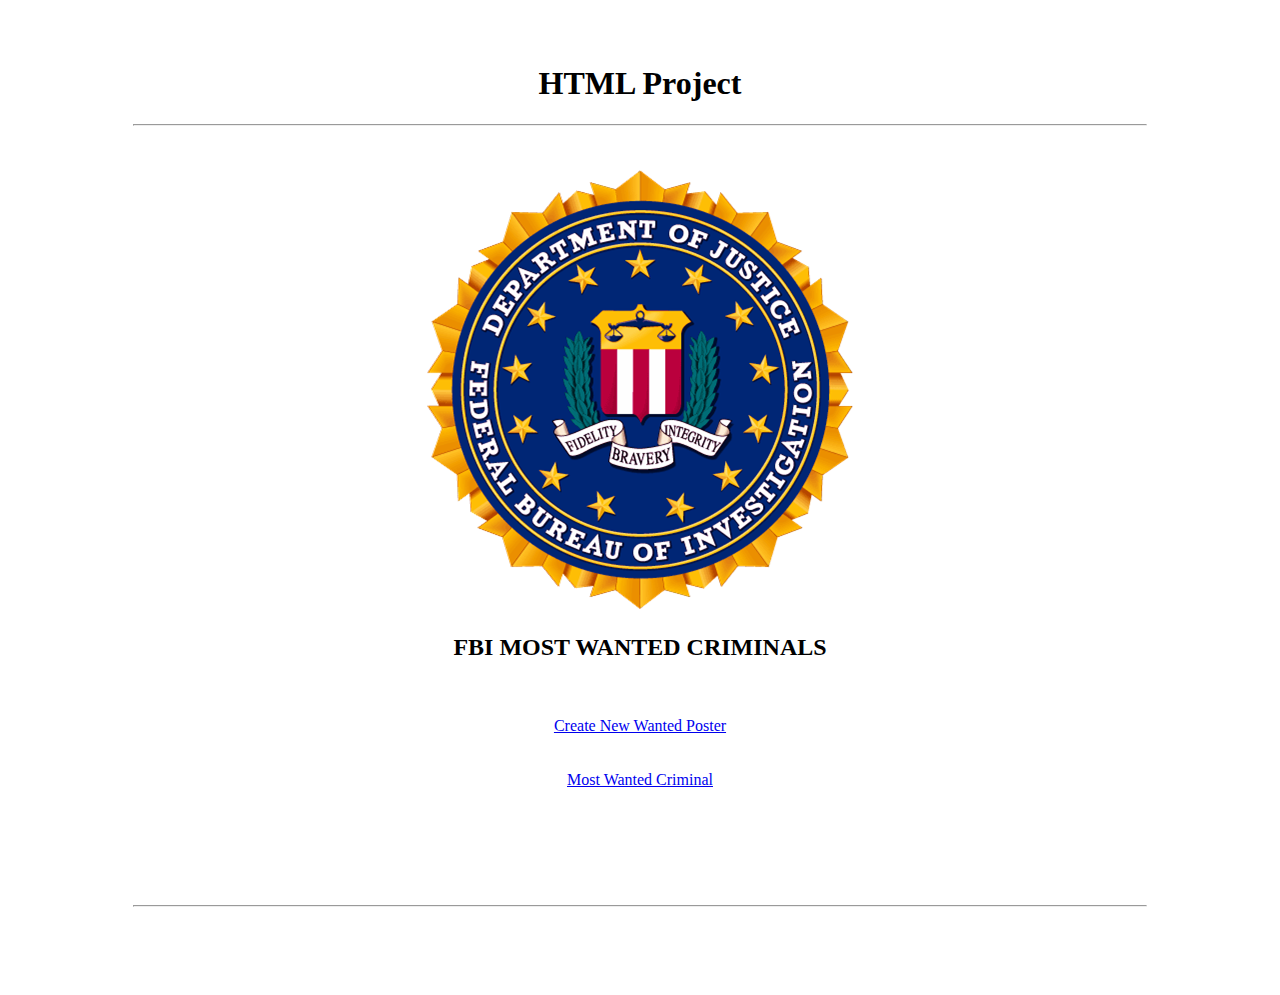
<file: index.html>
<!DOCTYPE html>
<html>

<head>
    <title> Weekly project </title>
</head>

<body> <br>
    <br>
    <h1 align="center"> HTML Project </h1>
    <hr width="80%">
    <br>
    <br>
    <div align="center">
        <img src="./images/fbi.png" margin="0">
    </div>
    <h2 align="center"> FBI MOST WANTED CRIMINALS </h2>
    <br>
    <br>
    <div align="center">
        <a href="./admin/create_new.html"> Create New Wanted Poster </a>
    </div>
    <br>
    <br>
    <div align="center">
        <a href="posters/bart.html"> Most Wanted Criminal </a>
    </div>

    <br>
    <br>
    <br>
    <br>
    <br>
    <br>
    <hr width="80%">
    <br>
    <br>
    <br>
    <br>
</body>

</html>
</file>
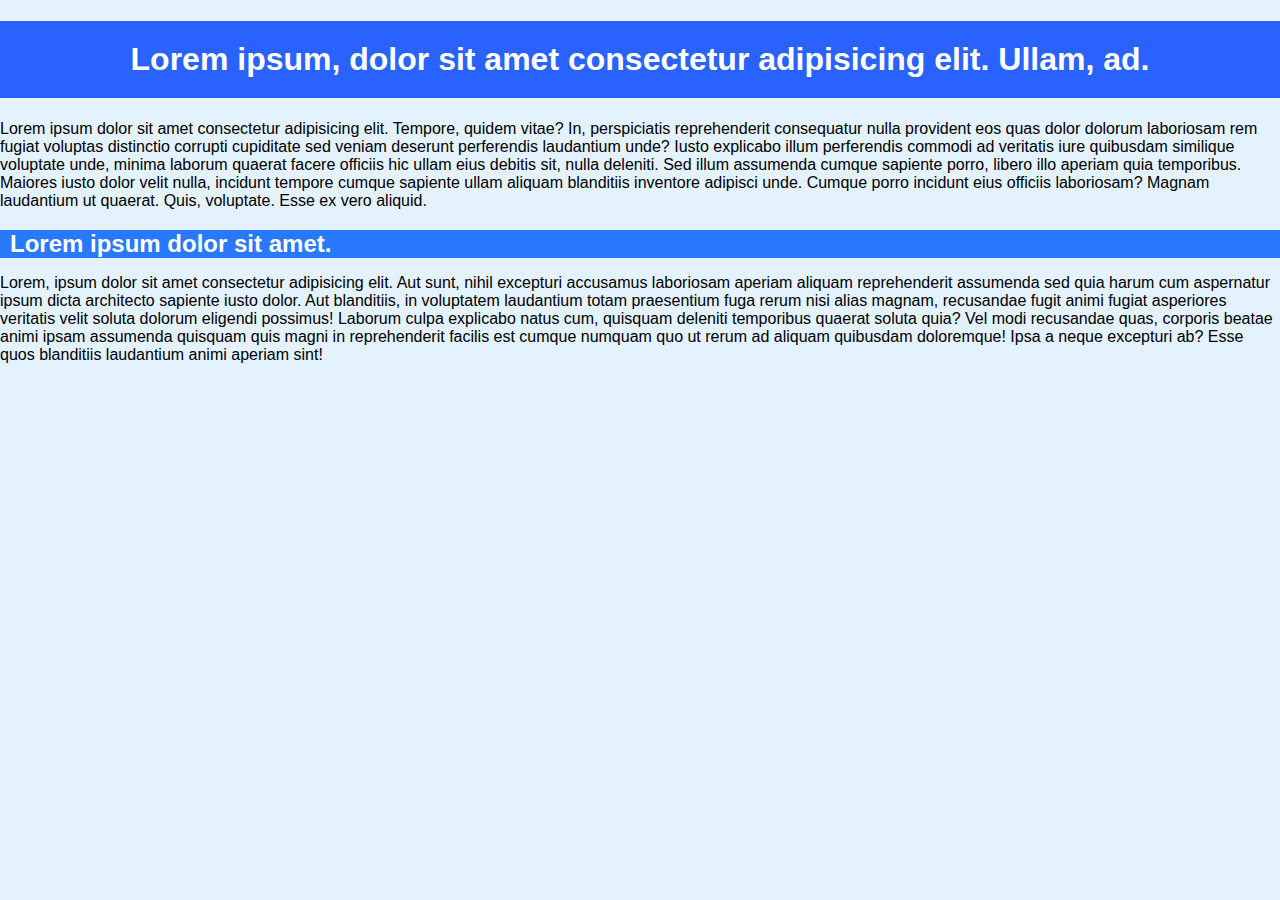
<file: 15.10/css1.html>
<!DOCTYPE html>
<html>

<head>
    <title>CSS</title>
    <link rel="stylesheet" href="prvi.css" type="text/css">
</head>

<body>
    <h1>Lorem ipsum, dolor sit amet consectetur adipisicing elit. Ullam, ad.</h1>
    <p id="paragraf1">Lorem ipsum dolor sit amet consectetur adipisicing elit. Tempore, quidem vitae? In, perspiciatis
        reprehenderit
        consequatur nulla provident eos quas dolor dolorum laboriosam rem fugiat voluptas distinctio corrupti cupiditate
        sed veniam deserunt perferendis laudantium unde? Iusto explicabo illum perferendis commodi ad veritatis iure
        quibusdam similique voluptate unde, minima laborum quaerat facere officiis hic ullam eius debitis sit, nulla
        deleniti. Sed illum assumenda cumque sapiente porro, libero illo aperiam quia temporibus. Maiores iusto dolor
        velit nulla, incidunt tempore cumque sapiente ullam aliquam blanditiis inventore adipisci unde. Cumque porro
        incidunt eius officiis laboriosam? Magnam laudantium ut quaerat. Quis, voluptate. Esse ex vero aliquid.</p>
    <h2 class="klasa">Lorem ipsum dolor sit amet.</h2>
    <p class="klasa">Lorem, ipsum dolor sit amet consectetur adipisicing elit. Aut sunt, nihil excepturi accusamus
        laboriosam aperiam
        aliquam reprehenderit assumenda sed quia harum cum aspernatur ipsum dicta architecto sapiente iusto dolor. Aut
        blanditiis, in voluptatem laudantium totam praesentium fuga rerum nisi alias magnam, recusandae fugit animi
        fugiat asperiores veritatis velit soluta dolorum eligendi possimus! Laborum culpa explicabo natus cum, quisquam
        deleniti temporibus quaerat soluta quia? Vel modi recusandae quas, corporis beatae animi ipsam assumenda
        quisquam quis magni in reprehenderit facilis est cumque numquam quo ut rerum ad aliquam quibusdam doloremque!

        Ipsa a neque excepturi ab? Esse quos blanditiis laudantium animi aperiam sint!</p>

</body>


</html>
</file>
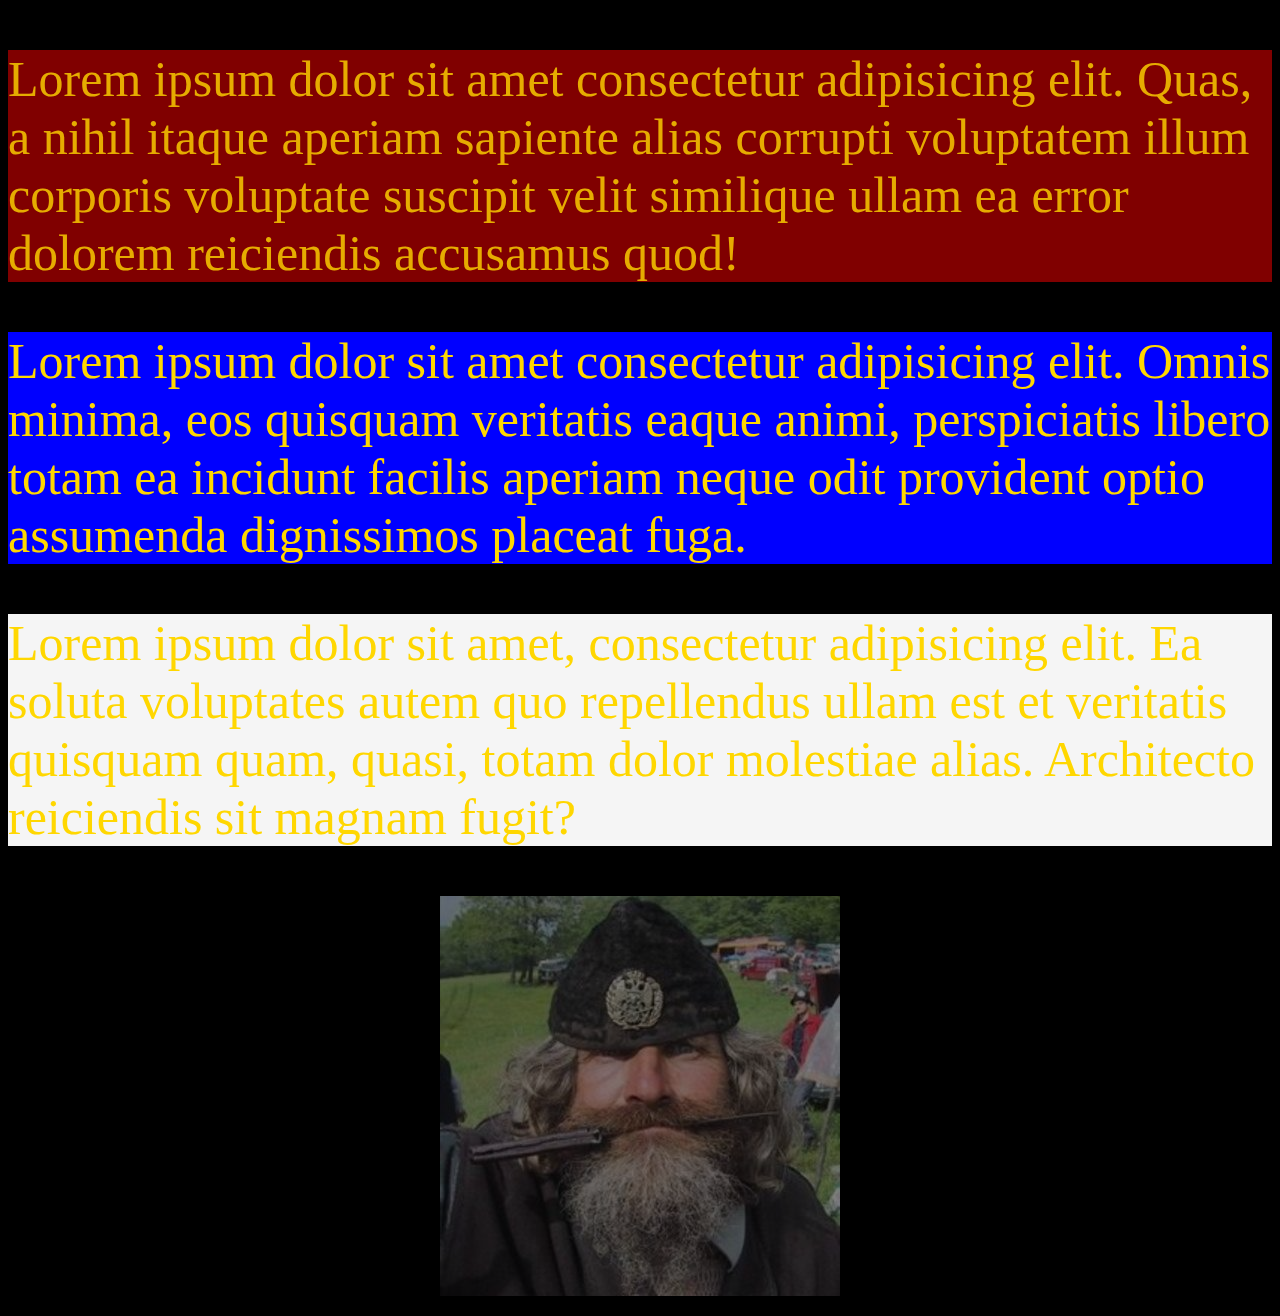
<file: 15.10/paragraf.html>
<!DOCTYPE html>
<html>

<head>
    <title> debelo prase</title>
    <link rel="stylesheet" href="neki.css" type="text/css">
</head>

<body id="telo" style="background-image: <</body>">
    <p id="prvi" class="paragraf"> Lorem ipsum dolor sit amet consectetur adipisicing elit. Quas, a nihil itaque
        aperiam sapiente alias corrupti
        voluptatem illum corporis voluptate suscipit velit similique ullam ea error dolorem reiciendis accusamus quod!

    </p>
    <p id="drugi" class="paragraf">Lorem ipsum dolor sit amet consectetur adipisicing elit. Omnis minima, eos quisquam
        veritatis eaque animi,
        perspiciatis libero totam ea incidunt facilis aperiam neque odit provident optio assumenda dignissimos placeat
        fuga.

    </p>
    <p id="treci" class="paragraf">Lorem ipsum dolor sit amet, consectetur adipisicing elit. Ea soluta voluptates autem
        quo repellendus ullam est et
        veritatis quisquam quam, quasi, totam dolor molestiae alias. Architecto reiciendis sit magnam fugit?</p>

    <p id="cetnik" align="center"><img src="images/cetnik.jpeg"></p>
</body>

</html>
</file>
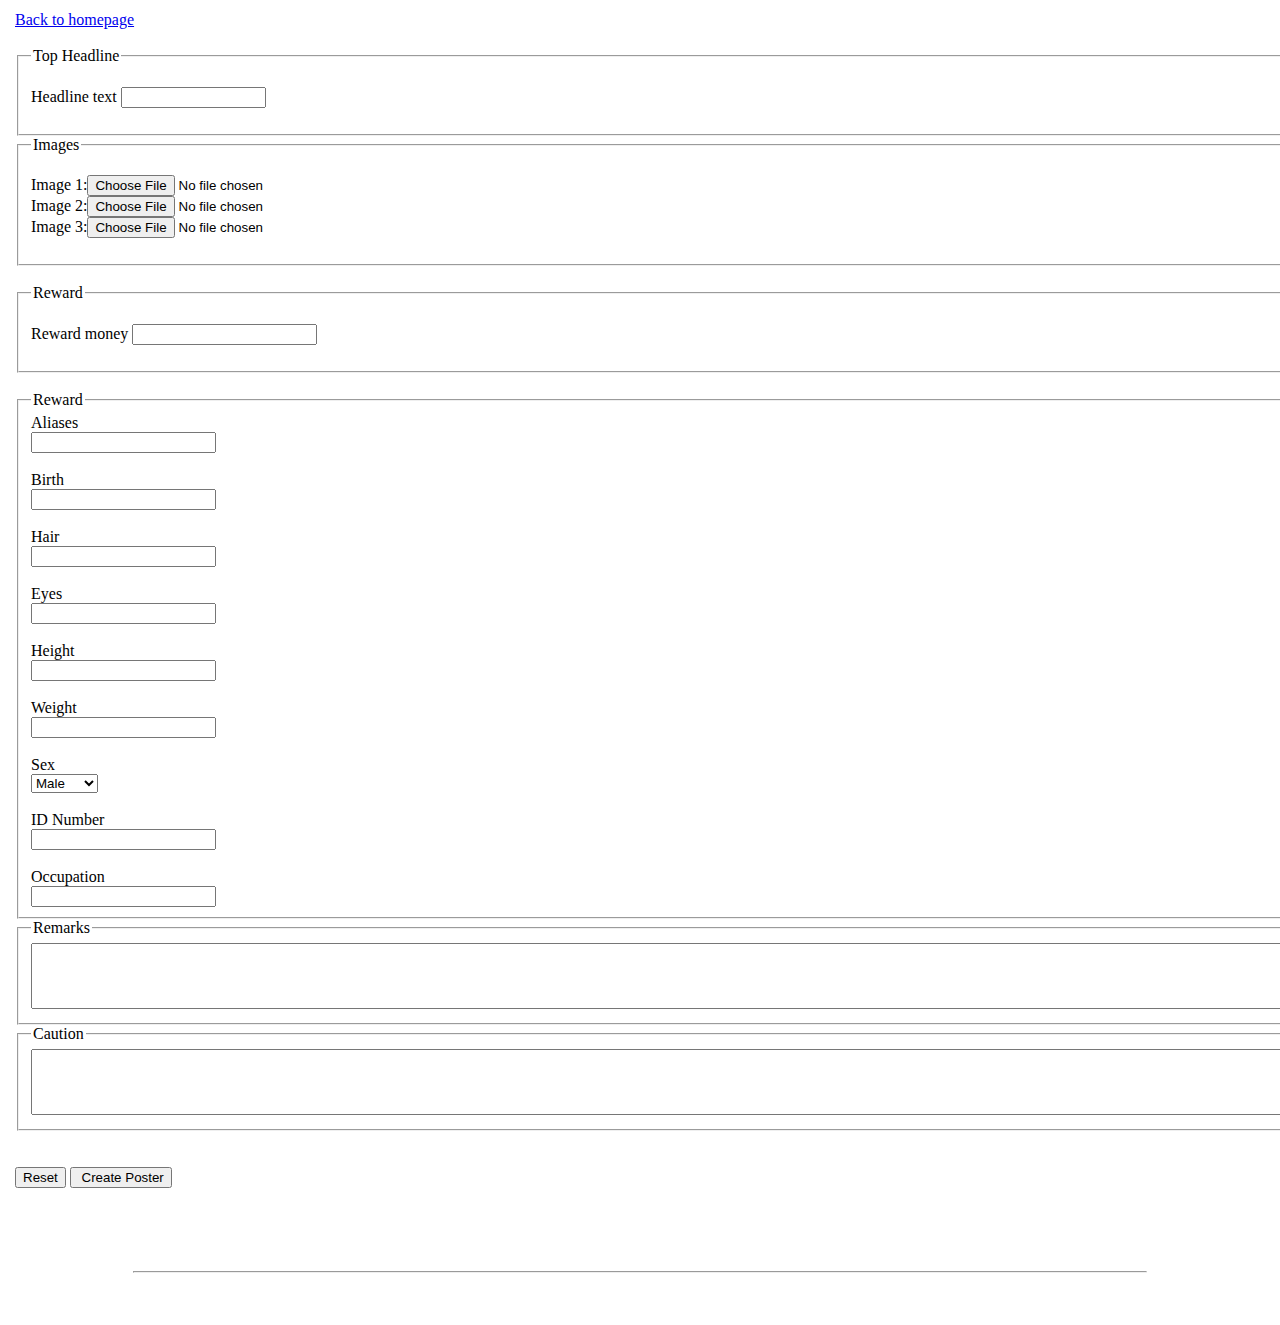
<file: admin/create_new.html>
<!DOCTYPE html>
<html>

<head>
    <title> create new html </title>
</head>

<body>

    <table width="100%">
        <tr>
            <td></td>

            <td width="80%">
                <a href="../index.html"> Back to homepage </a>
                <br>
                <br>
                <form action="" method="GET">
                    <fieldset>
                        <legend> Top Headline </legend>
                        <label>
                            <p> Headline text
                                <input type="text" name="headlinetext" size="15" max="30">
                            </p>
                        </label>
                    </fieldset>
                    <fieldset>
                        <legend> Images </legend>
                        <p>
                            Image 1:<input type="file" name="Image1"><br>
                            Image 2:<input type="file" name="Image2"><br>
                            Image 3:<input type="file" name="Image3"><br>
                        </p>

                    </fieldset>
                    <br>
                    <fieldset>
                        <legend> Reward </legend>
                        <p>Reward money
                            <input type="text" name="reward">
                        </p>
                    </fieldset>
                    <br>
                    <fieldset>
                        <legend> Reward </legend>

                        <label>Aliases</label><br>
                        <input type="text" name="aliases"><br>
                        <br>


                        <label> Birth </label><br>
                        <input type="text" name="birth"><br>
                        <br>


                        <label>Hair </label><br>
                        <input type="text" name="hair"><br>
                        <br>

                        <label>Eyes</label><br>
                        <input type="text" name="hair"><br>
                        <br>

                        <label>Height</label><br>
                        <input type="text" name="hair"><br>
                        <br>

                        <label>Weight</label><br>
                        <input type="text" name="hair"><br>
                        <br>
                        <label>Sex</label><br>

                        <select name="sex">
                            <option value="male">Male</option>
                            <option value="female">Female</option>
                            <option value="other">Other</option>
                        </select>
                        <br>

                        <br>
                        <label>ID Number</label><br>
                        <input type="text" name="IDnumber"><br>
                        <br>
                        <label>Occupation </label><br>
                        <input type="text" name="hair"><br>



                    </fieldset>

                    <fieldset>
                        <legend> Remarks </legend>
                        <label>
                            <textarea placeholder="Remarks text" rows="4" cols="220"> </textarea>
                        </label>
                    </fieldset>
                    <fieldset>
                        <legend>
                            Caution</legend>
                        <label>
                            <textarea placeholder="Caution text" rows="4" cols="220"> </textarea>
                        </label>
                    </fieldset>
                    <br>
                    <br>
                    <input type="reset" value="Reset">
                    <input type="submit" value=" Create Poster">
                </form>
            </td>
            <td></td>
        </tr>
    </table>
    <br>
    <br>
    <br>
    <br>
    <hr width="80%">
    <br>
    <br>

</body>

</html>
</file>
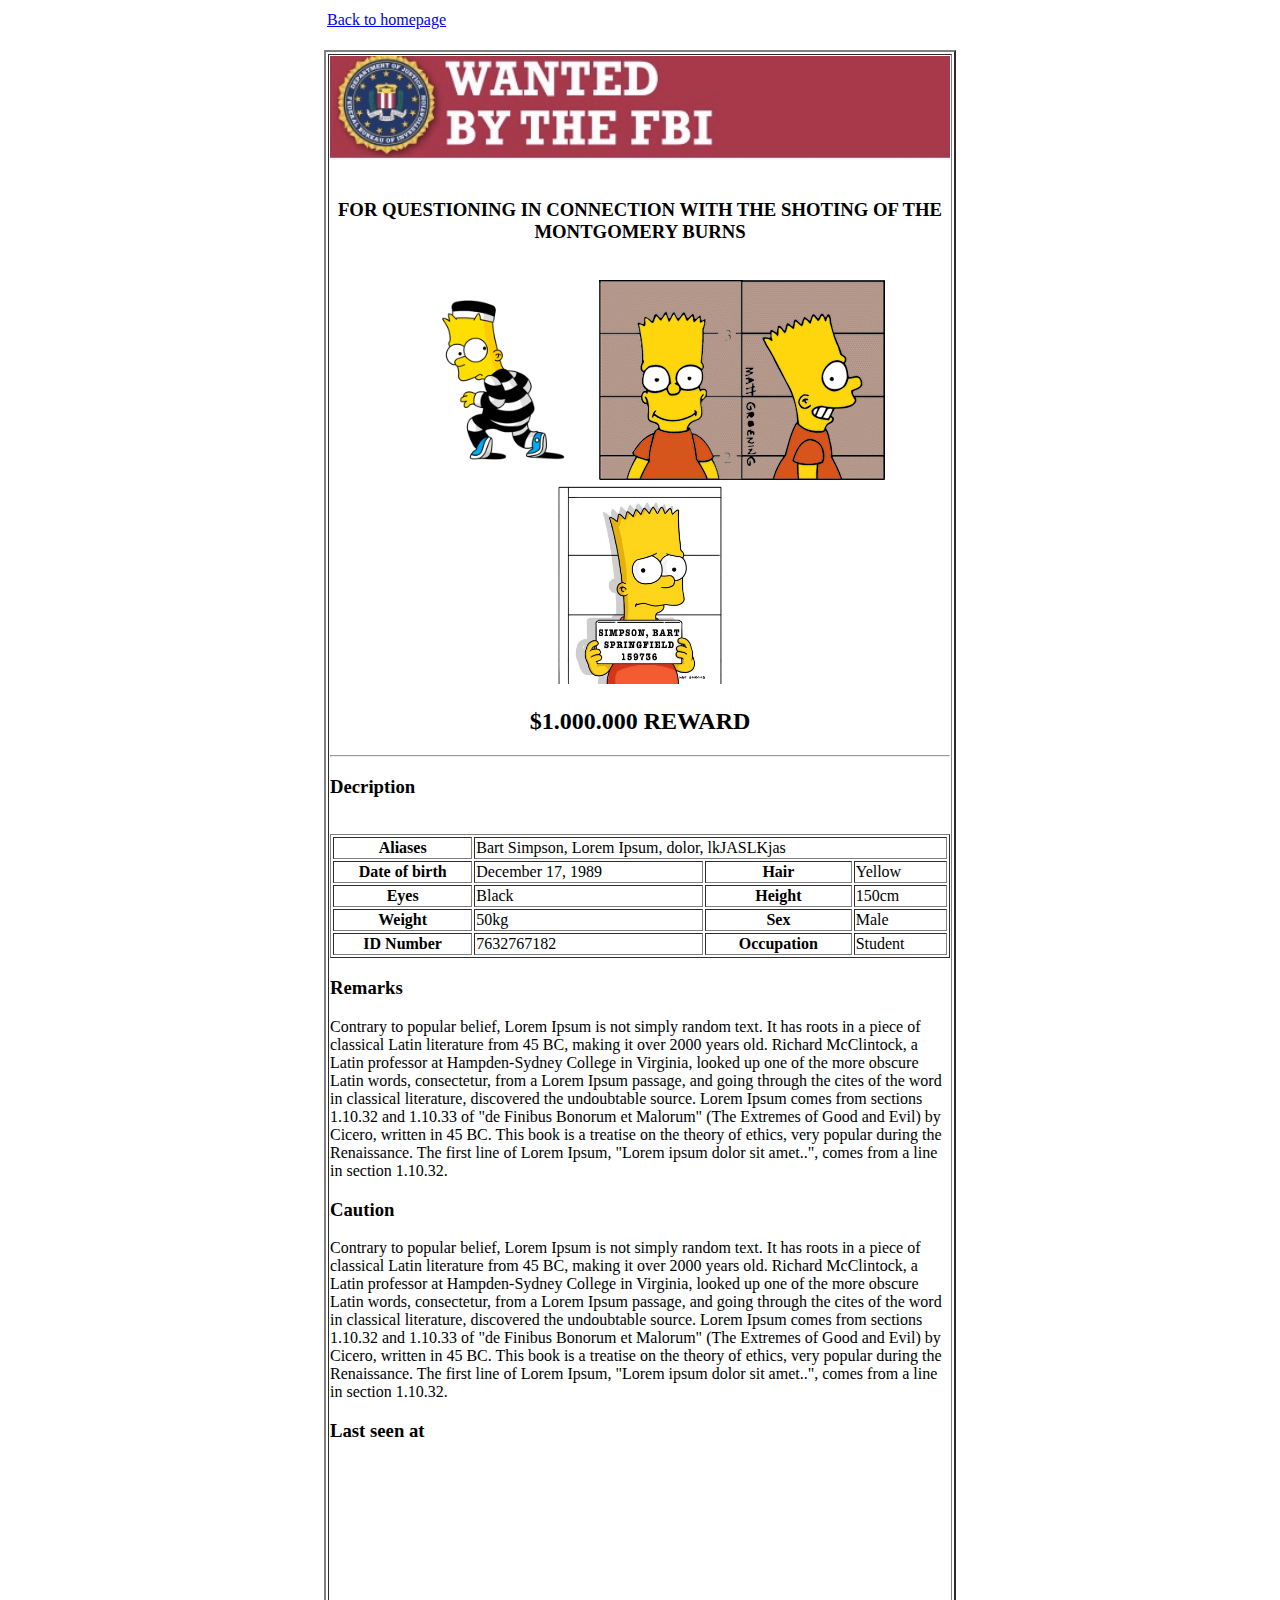
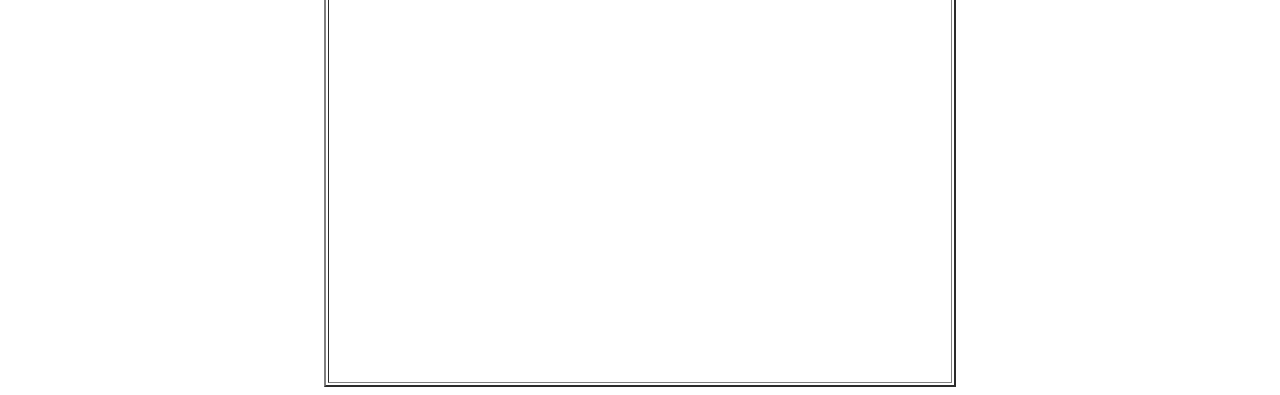
<file: posters/bart.html>
<!DOCTYPE html>
<html>

<head>
    <title>Bart</title>
</head>

<body>
    <table width="50%" align="center">
        <tr>
            <td><a href="../index.html">Back to homepage</a></td>
            <td></td>
            <td></td>

        </tr>
    </table>
    <br>

    <table width="50%" border="2" align="center">
        <td>
            <img src="../images/wanted.png" width="100%">
            <br><br>
            <h3 align="center">FOR QUESTIONING IN CONNECTION WITH THE SHOTING OF THE MONTGOMERY BURNS </h3>
            <br>
            <div align="center">
                <img src="../images/bart.gif" height="200">
                <img src="../images/bart2.gif" height="200">
                <img src="../images/bart3.jpg" height="200">
            </div>
            <h2 align="center">$1.000.000 REWARD</h2>
            <hr>
            <h3>Decription</h3>
            <table width="100%" border="1">
                <tr>
                    <th align="center">Aliases</th>
                    <td colspan="3">Bart Simpson, Lorem Ipsum, dolor, lkJASLKjas</td>
                </tr>
                <tr>
                    <th align="center">Date of birth</th>
                    <td>December 17, 1989</td>
                    <th align="center">Hair</th>
                    <td>Yellow</td>
                </tr>
                <tr>
                    <th align="center">Eyes</th>
                    <td>Black</td>
                    <th align="center">Height</th>
                    <td>150cm</td>
                </tr>
                <tr>
                    <th align="center">Weight</th>
                    <td>50kg</td>
                    <th align="center">Sex</th>
                    <td>Male</td>
                </tr>
                <tr>
                    <th align="center">ID Number</th>
                    <td>7632767182</td>
                    <th align="center">Occupation</th>
                    <td>Student</td>
                </tr>
                <br>
            </table>

            <p>
                <h3>Remarks</h3>
                Contrary to popular belief, Lorem Ipsum is not simply random text. It has roots in a piece of classical
                Latin literature from 45 BC, making it over 2000 years old. Richard McClintock, a Latin professor at
                Hampden-Sydney College in Virginia, looked up one of the more obscure Latin words, consectetur, from a
                Lorem Ipsum passage, and going through the cites of the word in classical literature, discovered the
                undoubtable source. Lorem Ipsum comes from sections 1.10.32 and 1.10.33 of "de Finibus Bonorum et
                Malorum" (The Extremes of Good and Evil) by Cicero, written in 45 BC. This book is a treatise on the
                theory of ethics, very popular during the Renaissance. The first line of Lorem Ipsum, "Lorem ipsum dolor
                sit amet..", comes from a line in section 1.10.32.
            </p>
            <p>
                <h3>Caution</h3>
                Contrary to popular belief, Lorem Ipsum is not simply random text. It has roots in a piece of classical
                Latin literature from 45 BC, making it over 2000 years old. Richard McClintock, a Latin professor at
                Hampden-Sydney College in Virginia, looked up one of the more obscure Latin words, consectetur, from a
                Lorem Ipsum passage, and going through the cites of the word in classical literature, discovered the
                undoubtable source. Lorem Ipsum comes from sections 1.10.32 and 1.10.33 of "de Finibus Bonorum et
                Malorum" (The Extremes of Good and Evil) by Cicero, written in 45 BC. This book is a treatise on the
                theory of ethics, very popular during the Renaissance. The first line of Lorem Ipsum, "Lorem ipsum dolor
                sit amet..", comes from a line in section 1.10.32.

            </p>
            <p>
                <h3>Last seen at</h3>
                <iframe
                    src="https://www.google.com/maps/embed?pb=!1m18!1m12!1m3!1d2831.5808255674515!2d20.492166615803743!3d44.789350386238226!2m3!1f0!2f0!3f0!3m2!1i1024!2i768!4f13.1!3m3!1m2!1s0x475a7087c9558501%3A0x55c44fa33d8176!2sBelgrade%20Central%20Jail!5e0!3m2!1sen!2srs!4v1571046607795!5m2!1sen!2srs"
                    width="100%" height="500" frameborder="0" style="border:0;" allowfullscreen=""></iframe>
            </p>
        </td>


    </table>
</body>

</html>
</file>
<file: 15.10/prvi.css>
body {
    margin: 0;
    padding: 0;
    font-family: 'Gill Sans', 'Gill Sans MT', Calibri, 'Trebuchet MS', sans-serif;
    background: #e3f2fd;
}

.container {
    width: 960px;
    margin: 0 auto;
}

h1 {
    padding: 20px 0;
    text-align: center;
    background: #2962ff;
    color: white;
}

h2 {
    margin-bottom: 0px;
    padding-left: 10px;
    text-align: left;
    background: #2979ff;
    color: white;
}

img {
    height: 400px;
    margin: 40px auto 40px;
    display: block;
}

table {
    width: 100%;
    color: #333;
    background: white;
    border-collapse: collapse;
}

tr {
    border-bottom: 1px solid #eee;
}

td {
    padding: 5px 0;
}

td:first-child {
    width: 300px;
    padding-left: 10px;
}

p#footer {
    margin-top: 100px;
}

p > .paragraf{
    background-color:salmon;
}
</file>
<file: 15.10/neki.css>
#telo{
    
    /*/background-image: url(/images/cetnik.jpeg);
    background-repeat: no-repeat;/*/
    background-color: rgb(0,0,0)
}
.paragraf{

color:darkcyan;
font-size: 50px;}
#treci {
    background-color:whitesmoke ;
    color:gold;
}
#prvi {
    background-color:rgba(255,0,0,0.5);
    color:rgba(255,215,0,0.8)
    ;
}
#drugi {
    background-color: blue;
    color:gold;
}
#cetnik{
    opacity: 0.5;
}
</file>
